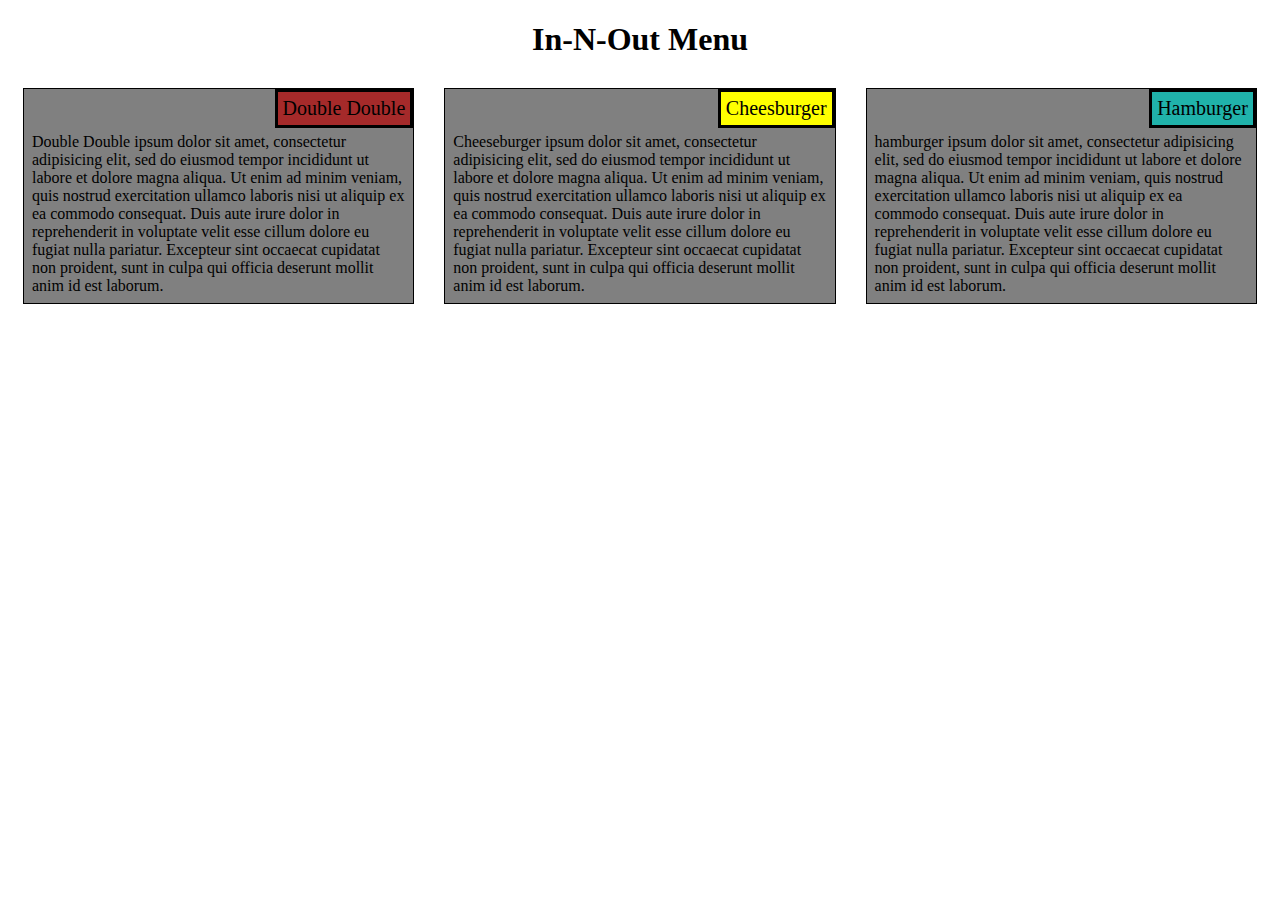
<file: Module-2-Solution/Index.html>
<!DOCTYPE html>
<html>
	<head>
		<meta charset="utf-8">
		<title>Assignment Solution for Module 2
		</title>
		<link rel="stylesheet" href="css/style.css">
	</head>

<body>

	<h1> In-N-Out Menu</h1>

	<section class="column-lg-4 column-md-6 column-sm-12">
		<div>
			<p class="s1">Double Double</p>
			<p class="content">Double Double ipsum dolor sit amet, consectetur adipisicing elit, sed do eiusmod
			tempor incididunt ut labore et dolore magna aliqua. Ut enim ad minim veniam,
			quis nostrud exercitation ullamco laboris nisi ut aliquip ex ea commodo
			consequat. Duis aute irure dolor in reprehenderit in voluptate velit esse
			cillum dolore eu fugiat nulla pariatur. Excepteur sint occaecat cupidatat non
			proident, sunt in culpa qui officia deserunt mollit anim id est laborum.
			</p>
		</div>	
	</section>

	<section class="column-lg-4 column-md-6 column-sm-12">
		<div>
			<p class="s2">Cheesburger</p>
			<p class="content"> Cheeseburger ipsum dolor sit amet, consectetur adipisicing elit, sed do eiusmod
			tempor incididunt ut labore et dolore magna aliqua. Ut enim ad minim veniam,
			quis nostrud exercitation ullamco laboris nisi ut aliquip ex ea commodo
			consequat. Duis aute irure dolor in reprehenderit in voluptate velit esse
			cillum dolore eu fugiat nulla pariatur. Excepteur sint occaecat cupidatat non
			proident, sunt in culpa qui officia deserunt mollit anim id est laborum.
			</p>
		</div>
	</section>

	<section class="column-lg-4 column-md-12 column-sm-12">
		<div>
			<p class="s3">Hamburger</p>
			<p class="content">hamburger ipsum dolor sit amet, consectetur adipisicing elit, sed do eiusmod
			tempor incididunt ut labore et dolore magna aliqua. Ut enim ad minim veniam,
			quis nostrud exercitation ullamco laboris nisi ut aliquip ex ea commodo
			consequat. Duis aute irure dolor in reprehenderit in voluptate velit esse
			cillum dolore eu fugiat nulla pariatur. Excepteur sint occaecat cupidatat non
			proident, sunt in culpa qui officia deserunt mollit anim id est laborum.
			</p>
		</div>
	</section>

</body>
</html>
</file>
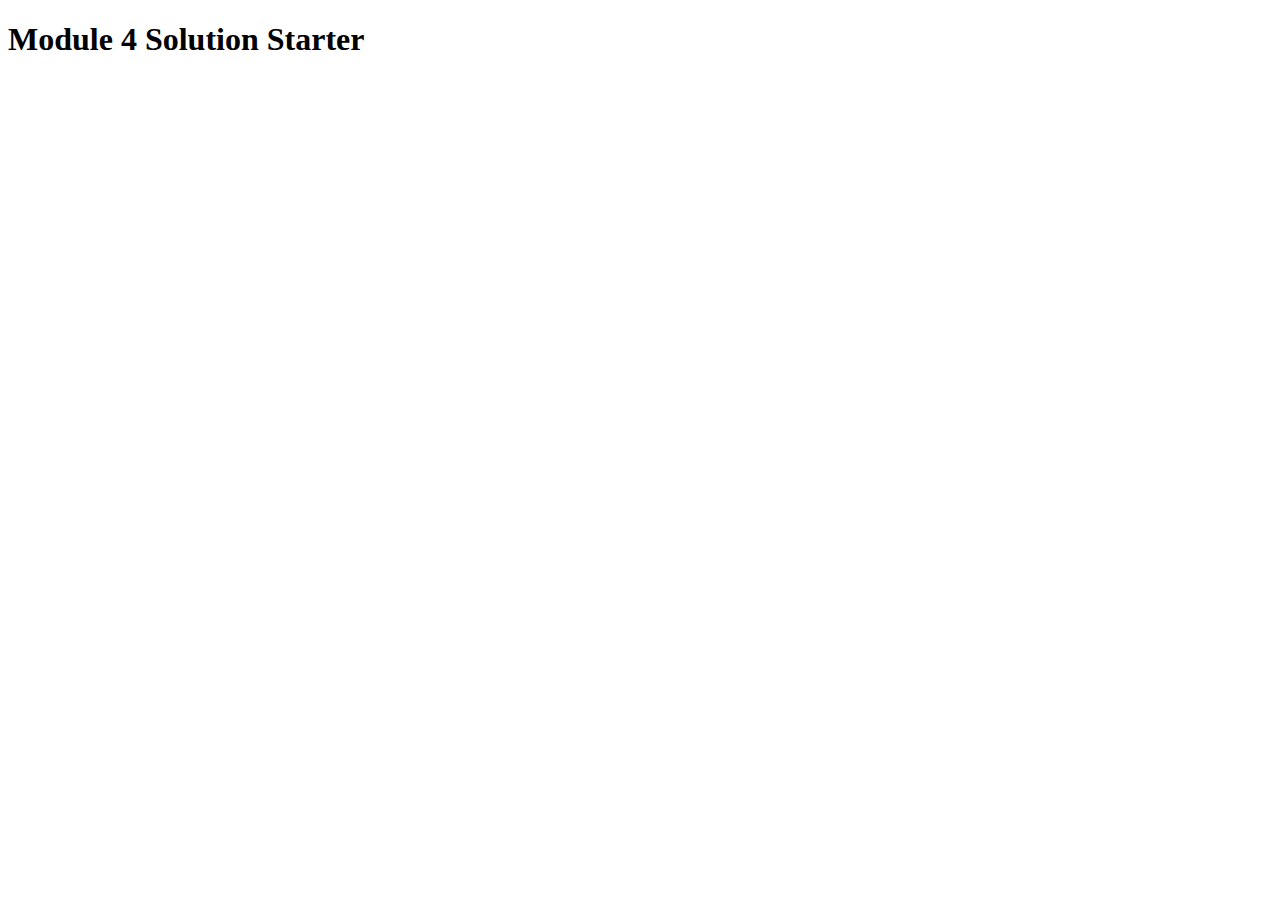
<file: Module-4-Solution/index.html>
<!DOCTYPE html>
<html>
<head>
  <meta charset="utf-8">
  <title>Module 4 Solution Starter</title>
  <script>
    var names = []; // DO NOT REMOVE
  </script>
  <script src="SpeakHello.js"></script>
  <script src="SpeakGoodBye.js"></script>
  <script src="script.js"></script>
</head>
<body>
  <h1>Module 4 Solution Starter</h1>
</body>
</html>
</file>
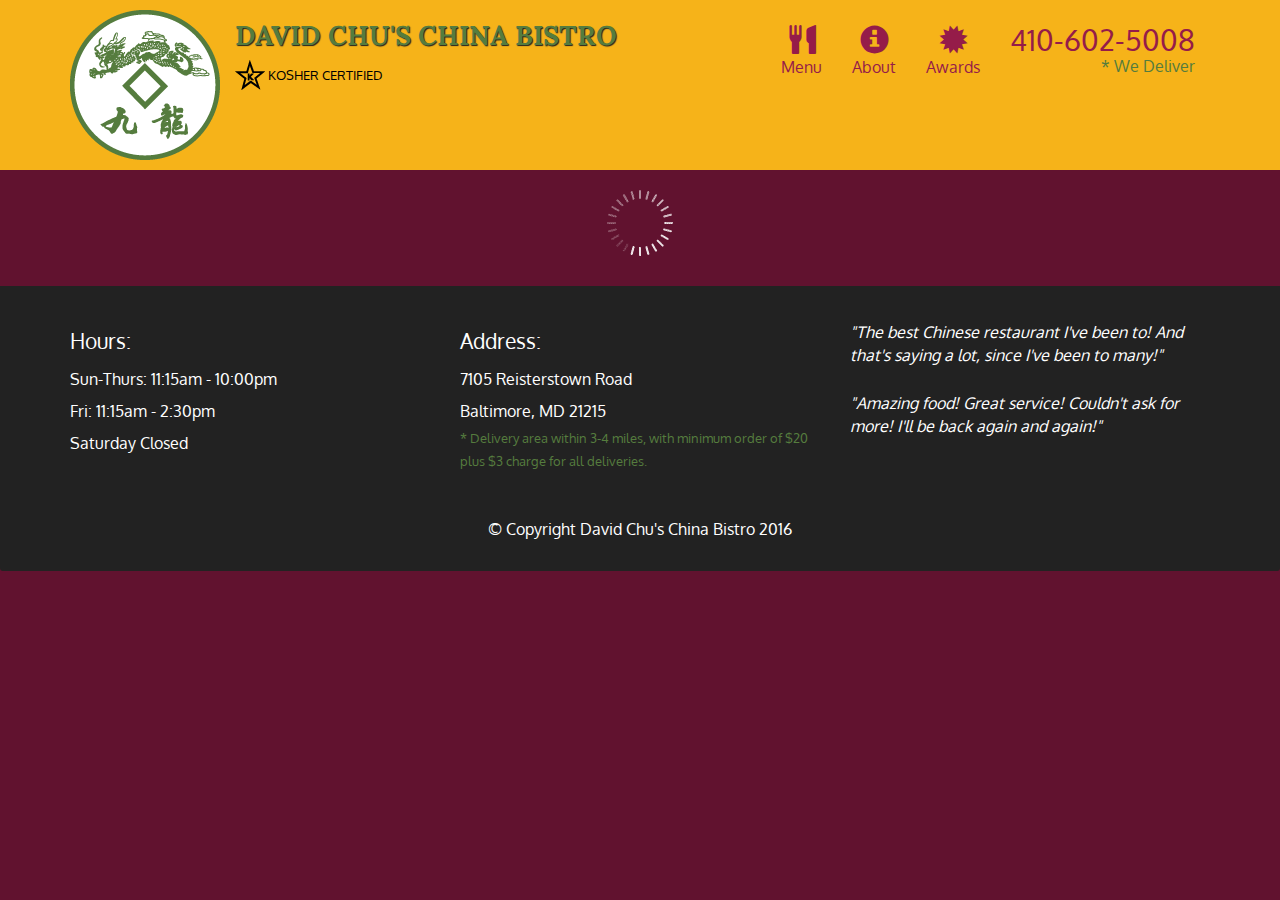
<file: Module-5-Solution/index.html>
<!doctype html>
<html lang="en">
  <head>
    <meta charset="utf-8">
    <meta http-equiv="X-UA-Compatible" content="IE=edge">
    <meta name="viewport" content="width=device-width, initial-scale=1">
    <title>David Chu's China Bistro</title>
    <link rel="stylesheet" href="css/bootstrap.min.css">
    <link rel="stylesheet" href="css/styles.css">
    <link href='https://fonts.googleapis.com/css?family=Oxygen:400,300,700' rel='stylesheet' type='text/css'>
    <link href='https://fonts.googleapis.com/css?family=Lora' rel='stylesheet' type='text/css'>
  </head>
<body>
  <header>
    <nav id="header-nav" class="navbar navbar-default">
      <div class="container">
        <div class="navbar-header">
          <a href="index.html" class="pull-left visible-md visible-lg">
            <div id="logo-img" alt="Logo image"></div>
          </a>

          <div class="navbar-brand">
            <a href="index.html"><h1>David Chu's China Bistro</h1></a>
            <p>
              <img src="images/star-k-logo.png" alt="Kosher certification">
              <span>Kosher Certified</span>
            </p>
          </div>

          <button id="navbarToggle" type="button" class="navbar-toggle collapsed" data-toggle="collapse" data-target="#collapsable-nav" aria-expanded="false">
            <span class="sr-only">Toggle navigation</span>
            <span class="icon-bar"></span>
            <span class="icon-bar"></span>
            <span class="icon-bar"></span>
          </button>
        </div>
        
        <div id="collapsable-nav" class="collapse navbar-collapse">
           <ul id="nav-list" class="nav navbar-nav navbar-right">
            <li id="navHomeButton" class="visible-xs active">
              <a href="index.html">
                <span class="glyphicon glyphicon-home"></span> Home</a>
            </li>
            <li id="navMenuButton">
              <a href="#" onclick="$dc.loadMenuCategories();">
                <span class="glyphicon glyphicon-cutlery"></span><br class="hidden-xs"> Menu</a>
            </li>
            <li>
              <a href="#">
                <span class="glyphicon glyphicon-info-sign"></span><br class="hidden-xs"> About</a>
            </li>
            <li>
              <a href="#">
                <span class="glyphicon glyphicon-certificate"></span><br class="hidden-xs"> Awards</a>
            </li>
            <li id="phone" class="hidden-xs">
              <a href="tel:410-602-5008">
                <span>410-602-5008</span></a><div>* We Deliver</div>
            </li>
          </ul><!-- #nav-list -->
        </div><!-- .collapse .navbar-collapse -->
      </div><!-- .container -->
    </nav><!-- #header-nav -->
  </header>

  <div id="call-btn" class="visible-xs">
    <a class="btn" href="tel:410-602-5008">
    <span class="glyphicon glyphicon-earphone"></span>
    410-602-5008
    </a>
  </div>
  <div id="xs-deliver" class="text-center visible-xs">* We Deliver</div>

  <div id="main-content" class="container"></div>

  <footer class="panel-footer">
    <div class="container">
      <div class="row">
        <section id="hours" class="col-sm-4">
          <span>Hours:</span><br>
          Sun-Thurs: 11:15am - 10:00pm<br>
          Fri: 11:15am - 2:30pm<br>
          Saturday Closed
          <hr class="visible-xs">
        </section>
        <section id="address" class="col-sm-4">
          <span>Address:</span><br>
          7105 Reisterstown Road<br>
          Baltimore, MD 21215
          <p>* Delivery area within 3-4 miles, with minimum order of $20 plus $3 charge for all deliveries.</p>
          <hr class="visible-xs">
        </section>
        <section id="testimonials" class="col-sm-4">
          <p>"The best Chinese restaurant I've been to! And that's saying a lot, since I've been to many!"</p>
          <p>"Amazing food! Great service! Couldn't ask for more! I'll be back again and again!"</p>
        </section>
      </div>
      <div class="text-center">&copy; Copyright David Chu's China Bistro 2016</div>
    </div>
  </footer>

  <!-- jQuery (Bootstrap JS plugins depend on it) -->
  <script src="js/jquery-2.1.4.min.js"></script>
  <script src="js/bootstrap.min.js"></script>
  <script src="js/ajax-utils.js"></script>
  <script src="js/script.js"></script>
</body>
</html>
</file>
<file: Module-2-Solution/css/style.css>
*{
	box-sizing: border-box;
}

h1{
	text-align: center;
	margin-bottom: 15px;
}

section{
	position: relative;
	padding: 15px;
	width: 100%;
}

div{
	position: relative;
	background-color: gray;
	border: 1px solid black;
	width: 100%;
	margin-left: auto;
	margin-right: auto;
	margin-bottom: auto;
}

.s1{
	float: right;
	padding: 5px;
	margin: 0px;
	border: 3px	solid black;
	text-align: center;
	font-size: 125%;
	background-color: brown;
}

.s2{
	float: right;
	padding: 5px;
	margin: 0px;
	border: 3px	solid black;
	text-align: center;
	font-size: 125%;
	background-color: yellow;
}

.s3{
	float: right;
	padding: 5px;
	margin: 0px;
	border: 3px	solid black;
	text-align: center;
	font-size: 125%;
	background-color: lightseagreen;
}

.content{
	padding: 5px;
    background-color: gray;
    margin: 3px;
    clear: right;

}


/* Media Queries*/



@media (min-width: 992px){
	.column-lg-4{
		float: left;
		width: 33.33%;
	}
}

@media (min-width: 768px) and (max-width: 991px){
	.column-md-6{
		float: left;
		width: 50%;
		margin-left: auto;
		margin: right;
	}
	.column-md-12{
		float: left;
		width: 100%;
	}
}

@media (max-width: 767px){
	.column-sm-12{
		float: left;
		width: 100%;
	}
}
</file>
<file: Module-5-Solution/css/styles.css>
body {
  font-size: 16px;
  color: #fff;
  background-color: #61122f;
  font-family: 'Oxygen', sans-serif;
}

/** HEADER **/
#header-nav {
  background-color: #f6b319;
  border-radius: 0;
  border: 0;
}

#logo-img {
  background: url('../images/restaurant-logo_large.png') no-repeat;
  width: 150px;
  height: 150px;
  margin: 10px 15px 10px 0;
}

.navbar-brand {
  padding-top: 25px;
}
.navbar-brand h1 { /* Restaurant name */
  font-family: 'Lora', serif;
  color: #557c3e;
  font-size: 1.5em;
  text-transform: uppercase;
  font-weight: bold;
  text-shadow: 1px 1px 1px #222;
  margin-top: 0;
  margin-bottom: 0;
  line-height: .75;
}
.navbar-brand a:hover, .navbar-brand a:focus {
  text-decoration: none;
}
.navbar-brand p { /* Kosher cert */
  color: #000;
  text-transform: uppercase;
  font-size: .7em;
  margin-top: 15px;
}
.navbar-brand p span { /* Star-K */
  vertical-align: middle;
}

#nav-list {
  margin-top: 10px;
}
#nav-list a {
  color: #951C49;
  text-align: center;
}
#nav-list a:hover {
  background: #E7E7E7;
}
#nav-list a span {
  font-size: 1.8em;
}

#phone {
  margin-top: 5px;
}
#phone a { /* Phone number */
  text-align: right;
  padding-bottom: 0;
}
#phone div { /* We Deliver */
  color: #557c3e;
  text-align: right;
  padding-right: 15px;
}

.navbar-header button.navbar-toggle, .navbar-header .icon-bar {
  border: 1px solid #61122f;
}
.navbar-header button.navbar-toggle {
  clear: both;
  margin-top: -30px;
}
/* END HEADER */

/* FOOTER */
.panel-footer {
  margin-top: 30px;
  padding-top: 35px;
  padding-bottom: 30px;
  background-color: #222;
  border-top: 0;
}
.panel-footer div.row {
  margin-bottom: 35px;
}
#hours, #address {
  line-height: 2;
}
#hours > span, #address > span {
  font-size: 1.3em;
}
#address p {
  color: #557c3e;
  font-size: .8em;
  line-height: 1.8;
}
#testimonials {
  font-style: italic;
}
#testimonials p:nth-child(2) {
  margin-top: 25px;
}
/* END FOOTER */



/* HOME PAGE */
.container .jumbotron {
  box-shadow: 0 0 50px #3F0C1F;
  border: 2px solid #3F0C1F;
}

#menu-tile, #specials-tile, #map-tile {
  height: 250px;
  width: 100%;
  margin-bottom: 15px;
  position: relative;
  border: 2px solid #3F0C1F;
  overflow: hidden;
}
#menu-tile:hover, #specials-tile:hover, #map-tile:hover {
  box-shadow: 0 1px 5px 1px #cccccc;
}
#menu-tile {
  background: url('../images/menu-tile.jpg') no-repeat;
  background-position: center;
}
#specials-tile {
  background: url('../images/specials-tile.jpg') no-repeat;
  background-position: center;
}
#menu-tile span, #specials-tile span, #map-tile span {
  position: absolute;
  bottom: 0;
  right: 0;
  width: 100%;
  text-align: center;
  font-size: 1.6em;
  text-transform: uppercase;
  background-color: #000;
  color: #fff;
  opacity: .8;
}
/* END HOME PAGE */

/* MENU CATEGORIES PAGE */
.category-tile { 
  position: relative;
  border: 2px solid #3F0C1F;
  overflow: hidden;
  width: 200px;
  height: 200px;
  margin: 0 auto 15px;
}
.category-tile span {
  position: absolute;
  bottom: 0;
  right: 0;
  width: 100%;
  text-align: center;
  font-size: 1.2em;
  text-transform: uppercase;
  background-color: #000;
  color: #fff;
  opacity: .8;
}
.category-tile:hover {
  box-shadow: 0 1px 5px 1px #cccccc;
}

#menu-categories-title + div {
  margin-bottom: 50px;
}
/* END MENU CATEGORIES PAGE */

/* SINGLE CATEGORY PAGE */
.menu-item-tile {
  margin-bottom: 25px;
}
.menu-item-tile hr {
  width: 80%;
}
.menu-item-tile .menu-item-price {
  font-size: 1.1em;
  text-align: right;
  margin-top: -15px;
  margin-right: -15px;
}
.menu-item-tile .menu-item-price span {
  font-size: .6em;
}
.menu-item-photo {
  position: relative;
  border: 2px solid #3F0C1F; 
  overflow: hidden;
  padding: 0;
  margin-right: -15px;
  margin-left: auto;
  margin-bottom: 20px;
  max-width: 250px;
}
.menu-item-photo div {
  position: absolute;
  bottom: 0;
  right: 0;
  width: 80px;
  background-color: #557c3e;
  text-align: center;
}
.menu-item-description {
  padding-right: 30px;
}
h3.menu-item-title {
  margin: 0 0 10px;
}
.menu-item-details {
  font-size: .9em;
  font-style: italic;
}
/* END SINGLE CATEGORY PAGE */


/********** Large devices only **********/
@media (min-width: 1200px) {
  .container .jumbotron {
    background: url('../images/jumbotron_1200.jpg') no-repeat;
    height: 675px;
  }
}

/********** Medium devices only **********/
@media (min-width: 992px) and (max-width: 1199px) {
  /* Header */
  #logo-img {
    background: url('../images/restaurant-logo_medium.png') no-repeat;
    width: 100px;
    height: 100px;
    margin: 5px 5px 5px 0;
  }
  /* End Header */

  /* Home Page */
  .container .jumbotron {
    background: url('../images/jumbotron_992.jpg') no-repeat;
    height: 558px;
  }
  /* End Home Page */
}

/********** Small devices only **********/
@media (min-width: 768px) and (max-width: 991px) {
  /* Home Page */
  .container .jumbotron {
    background: url('../images/jumbotron_768.jpg') no-repeat;
    height: 432px;
  }
  /* End Home Page */
}

/********** Extra small devices only **********/
@media (max-width: 767px) {
  /* Header */
  .navbar-brand {
    padding-top: 10px;
    height: 80px;
  }
  .navbar-brand h1 { /* Restaurant name */
    padding-top: 10px;
    font-size: 5vw; /* 1vw = 1% of viewport width */
  }
  .navbar-brand p { /* Kosher cert */
    font-size: .6em;
    margin-top: 12px;
  }
  .navbar-brand p img { /* Star-K */
    height: 20px;
  }

  #collapsable-nav a { /* Collapsed nav menu text */
    font-size: 1.2em;
  }
  #collapsable-nav a span { /* Collapsed nav menu glyph */
    font-size: 1em;
    margin-right: 5px;
  }

  #call-btn > a {
    font-size: 1.5em;
    display: block;
    margin: 0 20px;
    padding: 10px;
    border: 2px solid #fff;
    background-color: #f6b319;
    color: #951c49;
  }
  #xs-deliver {
    margin-top: 5px;
    font-size: .7em;
    letter-spacing: .1em;
    text-transform: uppercase;
  }
  /* End Header */

  /* Footer */
  .panel-footer section {
    margin-bottom: 30px;
    text-align: center;
  }
  .panel-footer section:nth-child(3) {
    margin-bottom: 0; /* margin already exists on the whole row */
  }
  .panel-footer section hr {
    width: 50%;
  }
  /* End Footer */

  /* Home Page */
  .container .jumbotron {
    margin-top: 30px;
    padding: 0;
  }
  #menu-tile, #specials-tile {
    width: 360px;
    margin: 0 auto 15px;
  }

  .menu-item-photo {
    margin-right: auto;
  }
  .menu-item-tile .menu-item-price {
    text-align: center;
  }
  .menu-item-description {
    text-align: center;;
  }
}


/********** Super extra small devices Only :-) (e.g., iPhone 4) **********/
@media (max-width: 479px) {
  /* Header */
  .navbar-brand h1 { /* Restaurant name */
    padding-top: 5px;
    font-size: 6vw;
  }
  /* End Header */
  
  /* Home page */
  #menu-tile, #specials-tile {
    width: 280px;
    margin: 0 auto 15px;
  }

  .col-xxs-12 {
    position: relative;
    min-height: 1px;
    padding-right: 15px;
    padding-left: 15px;
    float: left;
    width: 100%;
  }
}
</file>
